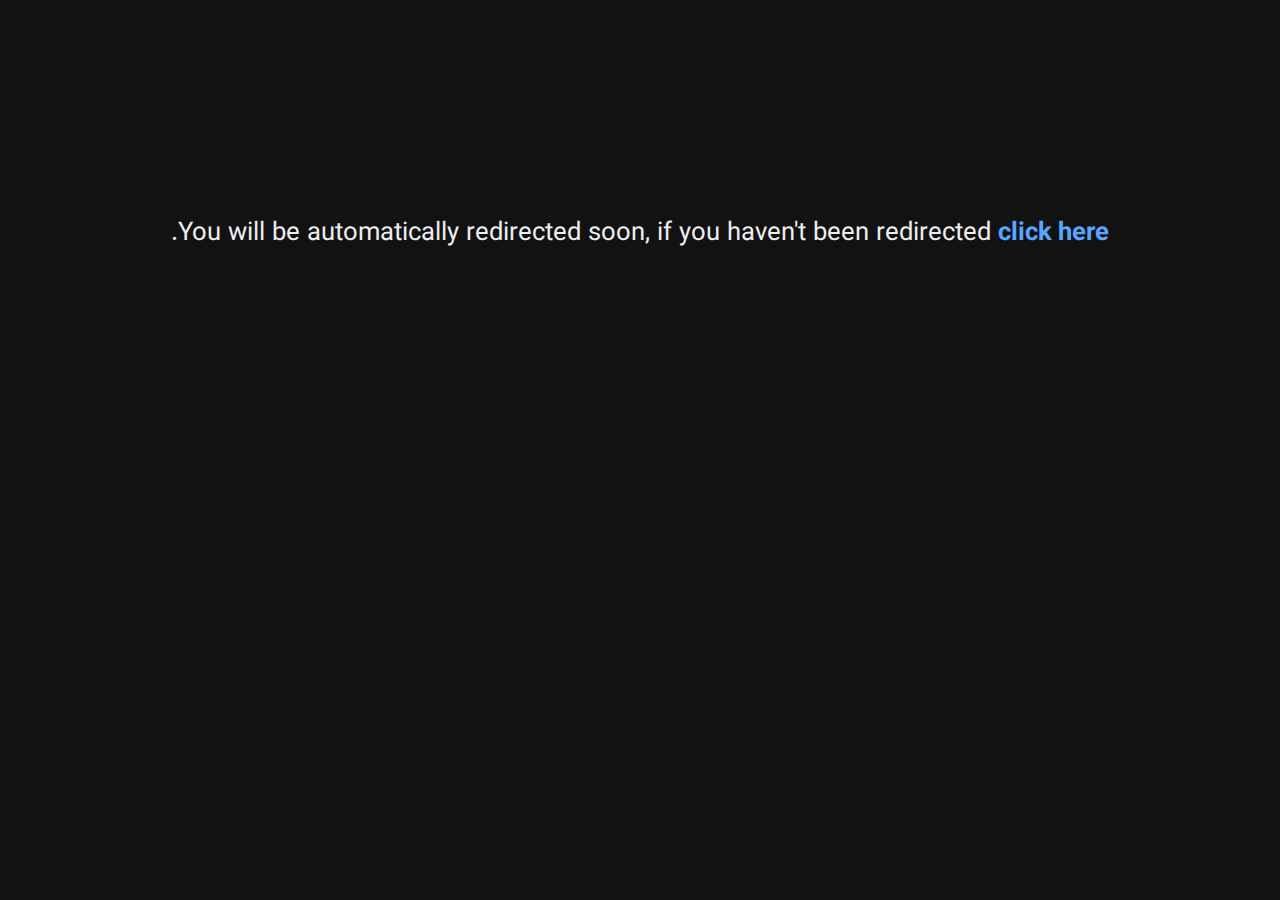
<file: m3u.html>
<!DOCTYPE html>
<html lang="fa">
  <head>
    <meta charset="UTF-8" />
    <meta http-equiv="refresh" content="7;url=https://discord.gg/stream-collecting-server-1174112663119331389" />
    <meta name="viewport" content="width=device-width, initial-scale=1.0" />
    <title>Redirecting..</title>
    <link href="https://fonts.googleapis.com/css2?family=Vazirmatn&display=swap" rel="stylesheet" />
    <style>
      body {
        font-family: 'Vazirmatn', sans-serif;
        background-color: #121212;
        color: #eeeeee;
        text-align: center;
        padding-top: 20vh;
        direction: rtl;
        font-size: 1.6rem;
      }
      a {
        color: #58a6ff;
        text-decoration: none;
        font-weight: bold;
      }
      a:hover {
        text-decoration: underline;
      }
    </style>
  </head>
  <body>
    <p>You will be automatically redirected soon, if you haven't been redirected <a href="https://discord.gg/stream-collecting-server-1174112663119331389">click here</a>.</p>
  </body>
</html>
</file>
